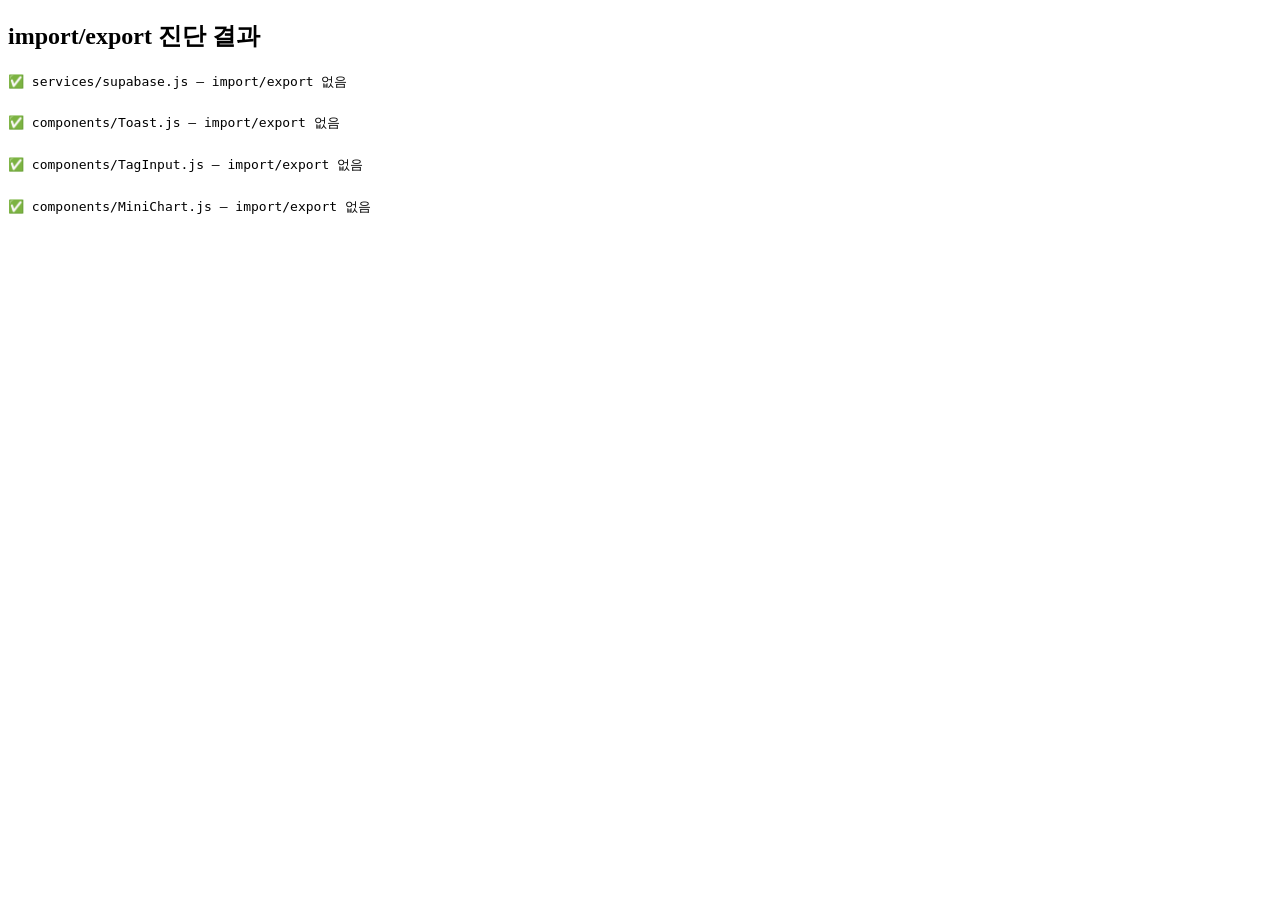
<file: diagnose.html>
<!DOCTYPE html>
<html>
<head><meta charset="UTF-8"/><title>Import 진단</title></head>
<body>
<h2>import/export 진단 결과</h2>
<pre id="out" style="font-size:13px;line-height:1.6"></pre>
<script>
const files = [
  'services/supabase.js',
  'components/Toast.js',
  'components/TagInput.js',
  'components/MiniChart.js',
];
const out = document.getElementById('out');

async function check(path) {
  try {
    const r = await fetch('/' + path);
    const text = await r.text();
    const lines = text.split('\n');
    const hits = [];
    lines.forEach((l, i) => {
      if (/^\s*(import|export)\s/.test(l) && !l.trim().startsWith('//')) {
        hits.push(`  줄 ${i+1}: ${l.trim().slice(0,100)}`);
      }
    });
    if (hits.length) {
      return `🔴 ${path}\n${hits.join('\n')}`;
    } else {
      return `✅ ${path} — import/export 없음`;
    }
  } catch(e) {
    return `❓ ${path} — 로드 실패: ${e.message}`;
  }
}

(async () => {
  const results = await Promise.all(files.map(check));
  out.textContent = results.join('\n\n');
})();
</script>
</body>
</html>
</file>
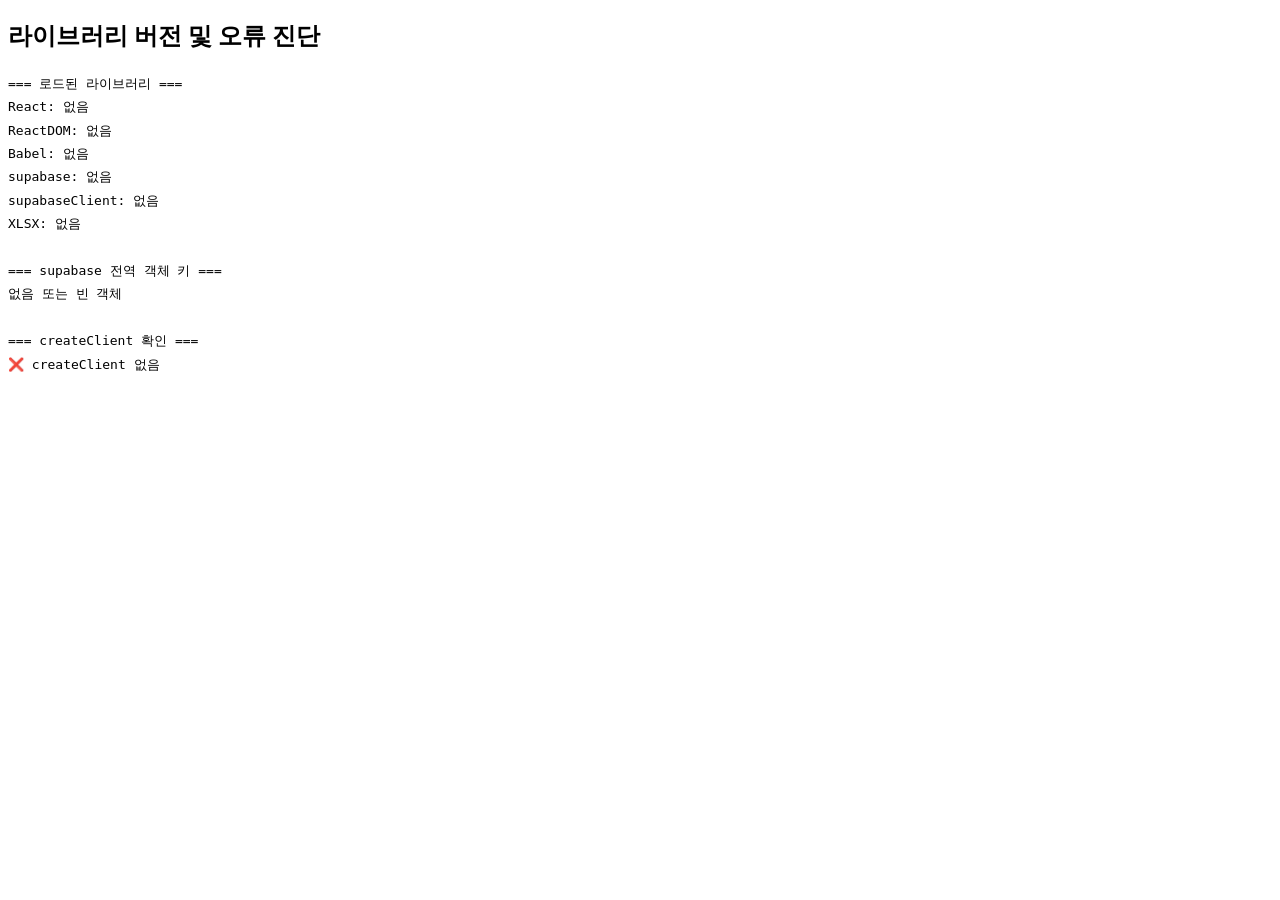
<file: diagnose2.html>
<!DOCTYPE html>
<html><head><meta charset="UTF-8"/><title>버전 진단</title></head>
<body>
<h2>라이브러리 버전 및 오류 진단</h2>
<pre id="out" style="font-size:13px;line-height:1.8;font-family:monospace"></pre>
<script>
const out = document.getElementById('out');
let log = '';
const p = s => { log += s + '\n'; out.textContent = log; };

// 1. 로드된 라이브러리 버전 확인
p('=== 로드된 라이브러리 ===');
p('React: '        + (window.React?.version || '없음'));
p('ReactDOM: '     + (window.ReactDOM?.version || '없음'));
p('Babel: '        + (window.Babel?.version || '없음'));
p('supabase: '     + (window.supabase ? '로드됨' : '없음'));
p('supabaseClient: '+ (window.supabaseJs ? '로드됨' : (typeof supabase !== 'undefined' ? '전역 있음' : '없음')));
p('XLSX: '         + (window.XLSX?.version || '없음'));

// 2. supabase 전역 객체 형태 확인
p('\n=== supabase 전역 객체 키 ===');
try {
  const keys = Object.keys(window.supabase || {}).slice(0,10);
  p(keys.length ? keys.join(', ') : '없음 또는 빈 객체');
} catch(e) { p('오류: ' + e.message); }

// 3. supabase createClient 동작 확인
p('\n=== createClient 확인 ===');
try {
  if (window.supabase?.createClient) {
    p('✅ window.supabase.createClient 존재');
  } else if (window.supabaseJs?.createClient) {
    p('✅ window.supabaseJs.createClient 존재');  
  } else {
    p('❌ createClient 없음');
  }
} catch(e) { p('오류: ' + e.message); }
</script>
</body>
</html>
</file>
